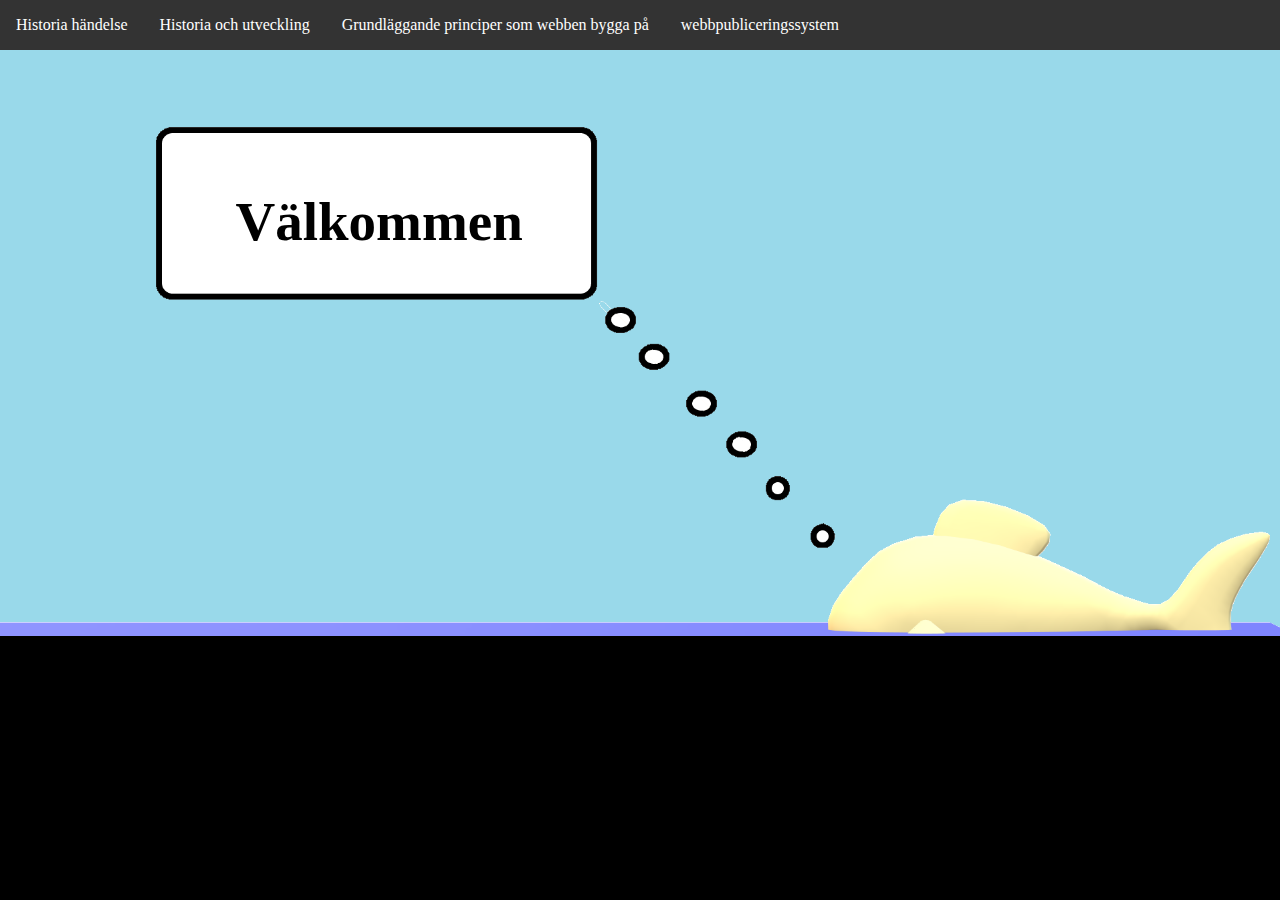
<file: index.html>
<!DOCTYPE html>
<html lang="en">
  <head>
    <title>Projekt: Webbhistoria</title>
    <meta charset="utf-8">
    <meta http-equiv="X-UA-Compatible" content="IE=edge">
    <meta name="viewport" content="width=device-width, initial-scale=1">
    
    <link rel="stylesheet" href="/style.css">
    <link rel="stylesheet" href="/animate.css">

  </head>
  
  <body class="bildstartsida">
   <h1 class="bild animated rotateInDownLeft">Välkommen</h1>
   <div > 
    <ul class="nav">
      <li>
        <a href="/view/Historiahändelse.html">Historia händelse</a>
      </li>
    
               <li>
                   <a href="/view/historia och uvekling.html">Historia och utveckling</a>
                 </li>
                 <li>
                     <a href="/view/grundläggande principer som webben bygga på.html">Grundläggande principer som webben bygga på</a>
                   </li>
                   <li>
                       <a href="/view/webbpubliceringssystem.html">webbpubliceringssystem</a>
                     </li>
    </ul>
  </div>
  </body>

  <script src="js/script.js"></script>
</html>
</file>
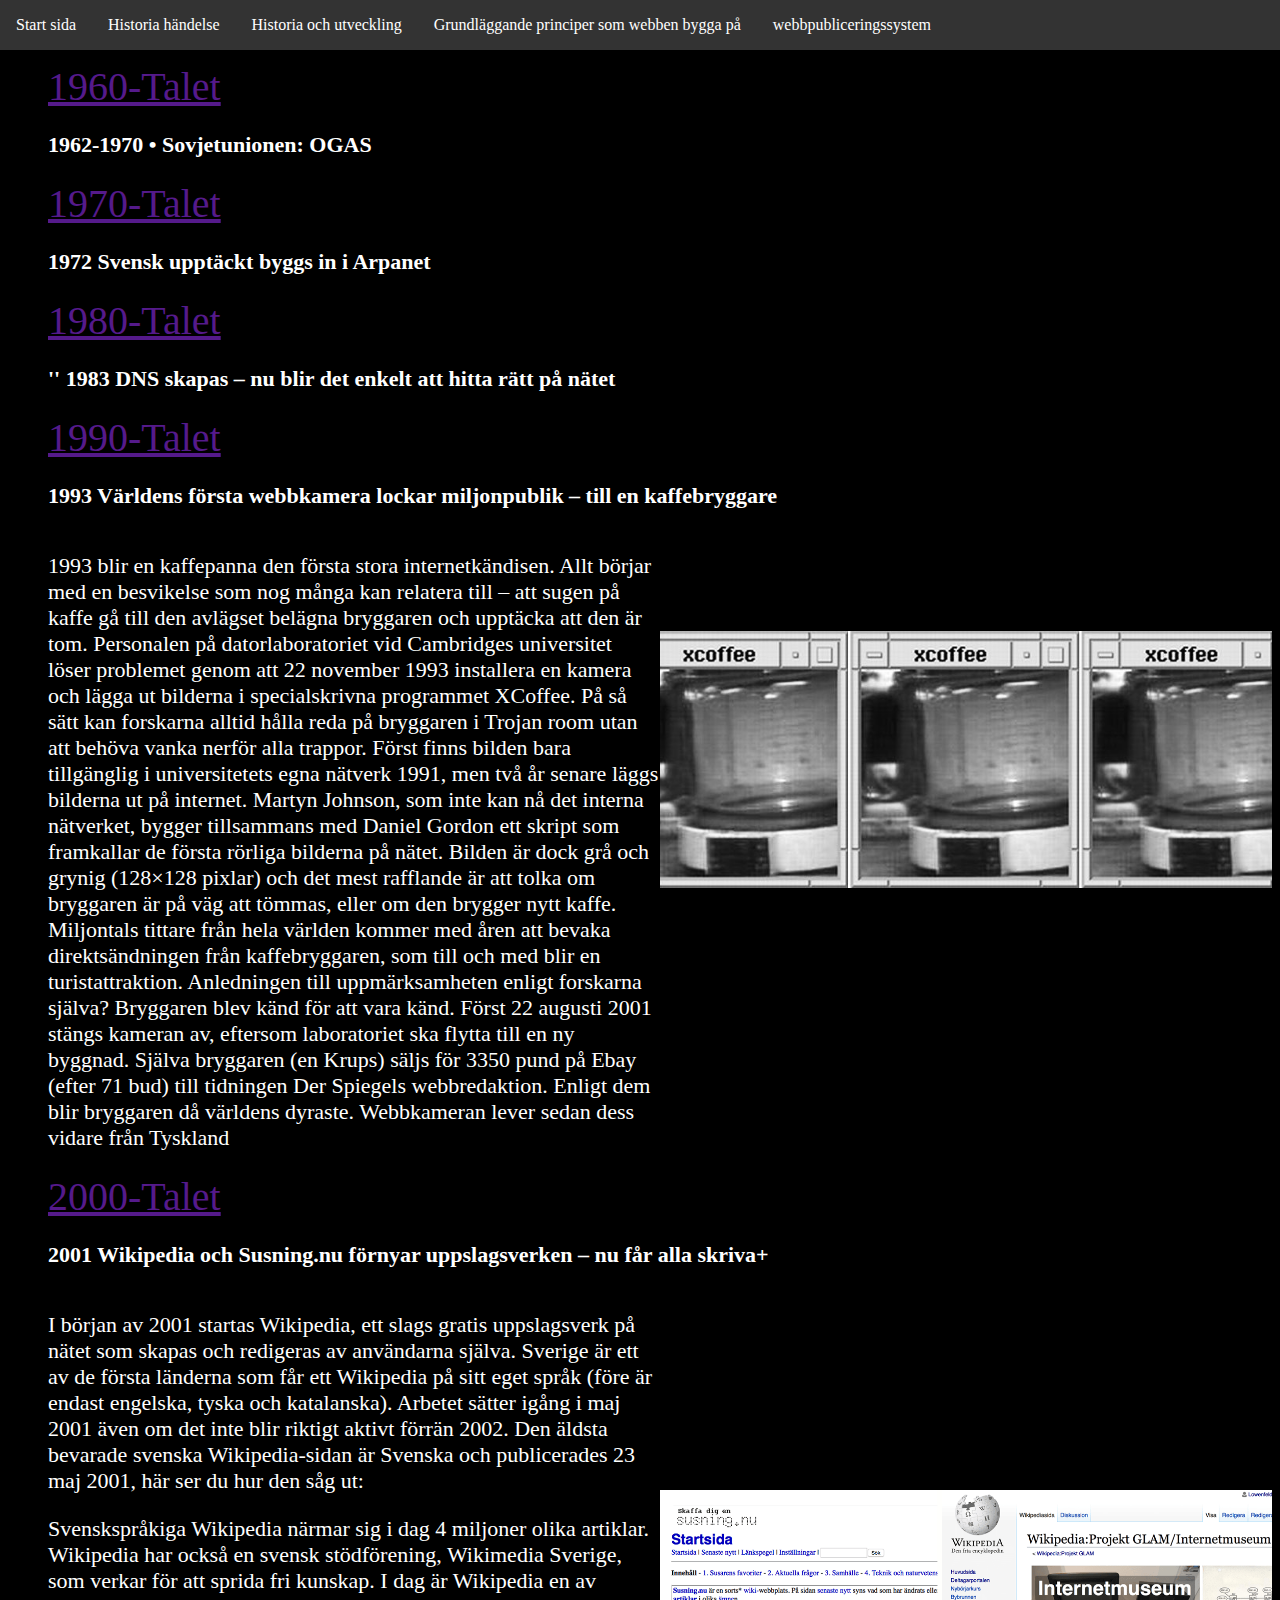
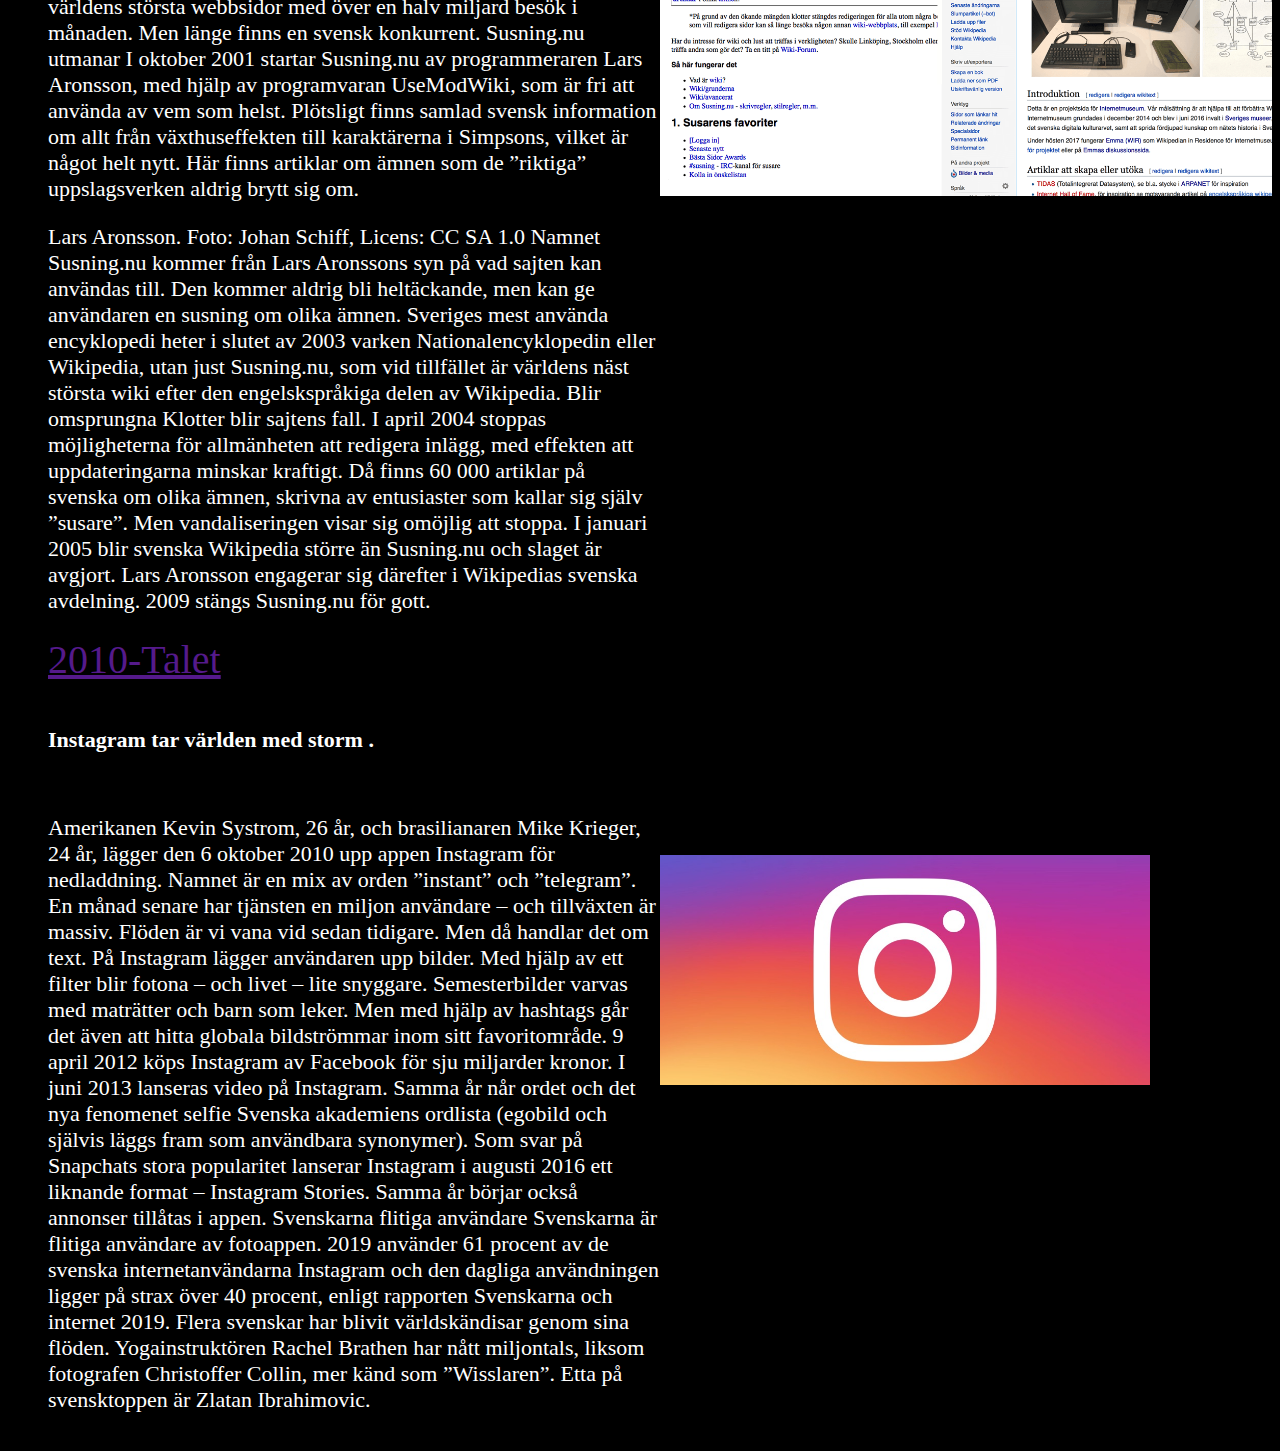
<file: view/Historiahändelse.html>
<!DOCTYPE html>
<html lang="en">
  <head>
    <title>Projekt: Webbhistoria</title>
    <meta charset="utf-8">
    <meta http-equiv="X-UA-Compatible" content="IE=edge">
    <meta name="viewport" content="width=device-width, initial-scale=1">
    
    <link rel="stylesheet" href="/style.css">

  </head>  
  <body>
    <div > 
      <ul class="nav">
          <li>
              <a href="/index.html">Start sida</a>
            </li>
        <li>
          <a href="/view/Historiahändelse.html">Historia händelse</a>
        </li>
      
                 <li>
                     <a href="/view/historia och uvekling.html">Historia och utveckling</a>
                   </li>
                   <li>
                       <a href="/view/grundläggande principer som webben bygga på.html">Grundläggande principer som webben bygga på</a>
                     </li>
                     <li>
                         <a href="/view/webbpubliceringssystem.html">webbpubliceringssystem</a>
                       </li>
      </ul>
    </div>
    <div class="historiahändelse">
        <ul>
        <li>
            <a href="">1960-Talet</a>
            </li>
           <h3><p  onclick="visainnehåll60()"> 1962-1970 • Sovjetunionen: OGAS</p></h3>
            <div id="60" class="kontent"></div>
            
            <li>
                <a href="">1970-Talet</a>
            </li>
            <h3><p onclick="visainnehåll70()">1972 Svensk upptäckt byggs in i Arpanet</p></h3>
            <div id="70" class="kontent"></div>
           
            <li>
                <a href="">1980-Talet</a>
                </li>
                <h3><p onclick="visainnehåll80()">'' 1983 DNS skapas – nu blir det enkelt att hitta rätt på nätet</p></h3>
                <div id="80"class="kontent"></div>
                <li>
                    <a href="">1990-Talet</a>
                </li>
                
               <h3><p> 1993 Världens första webbkamera lockar miljonpublik – till en kaffebryggare</h3></p>
          <div class="kontent">
                <div>
                  <p>1993 blir en kaffepanna den första stora internetkändisen. Allt börjar med en besvikelse som nog många kan relatera till – att sugen på kaffe gå till den avlägset belägna bryggaren och upptäcka att den är tom. Personalen på datorlaboratoriet vid Cambridges universitet löser problemet genom att 22 november 1993 installera en kamera och lägga ut bilderna i specialskrivna programmet XCoffee.
                    På så sätt kan forskarna alltid hålla reda på bryggaren i Trojan room utan att behöva vanka nerför alla trappor.
                    Först finns bilden bara tillgänglig i universitetets egna nätverk 1991, men två år senare läggs bilderna ut på internet. Martyn Johnson, som inte kan nå det interna nätverket, bygger tillsammans med Daniel Gordon ett skript som framkallar de första rörliga bilderna på nätet.
                    Bilden är dock grå och grynig (128×128 pixlar) och det mest rafflande är att tolka om bryggaren är på väg att tömmas, eller om den brygger nytt kaffe. Miljontals tittare från hela världen kommer med åren att bevaka direktsändningen från kaffebryggaren, som till och med blir en turistattraktion. Anledningen till uppmärksamheten enligt forskarna själva? Bryggaren blev känd för att vara känd.
                    Först 22 augusti 2001 stängs kameran av, eftersom laboratoriet ska flytta till en ny byggnad. Själva bryggaren (en Krups) säljs för 3350 pund på Ebay (efter 71 bud) till tidningen Der Spiegels webbredaktion. Enligt dem blir bryggaren då världens dyraste. Webbkameran lever sedan dess vidare från Tyskland   
                </p>  
                </div>
                 
                <img src="/90-talet.png" alt=""class="bild-90talet">
                </div>
                <li>
                    <a href="">2000-Talet</a>
                    </li>
                    <h3><p>2001 Wikipedia och Susning.nu förnyar uppslagsverken – nu får alla skriva+</h3></p>
                    <div class="kontent">
                        <div>
                            <p>I början av 2001 startas Wikipedia, ett slags gratis uppslagsverk på nätet som skapas och redigeras av användarna själva.
                                Sverige är ett av de första länderna som får ett Wikipedia på sitt eget språk (före är endast engelska, tyska och katalanska). Arbetet sätter igång i maj 2001 även om det inte blir riktigt aktivt förrän 2002. Den äldsta bevarade svenska Wikipedia-sidan är Svenska och publicerades 23 maj 2001, här ser du hur den såg ut:
                            </p>
                            <p>Svenskspråkiga Wikipedia närmar sig i dag 4 miljoner olika artiklar. Wikipedia har också en svensk stödförening, Wikimedia Sverige, som verkar för att sprida fri kunskap. I dag är Wikipedia en av världens största webbsidor med över en halv miljard besök i månaden.
                                Men länge finns en svensk konkurrent.
                                Susning.nu utmanar
                                I oktober 2001 startar Susning.nu av programmeraren Lars Aronsson, med hjälp av programvaran UseModWiki, som är fri att använda av vem som helst. Plötsligt finns samlad svensk information om allt från växthuseffekten till karaktärerna i Simpsons, vilket är något helt nytt. Här finns artiklar om ämnen som de ”riktiga” uppslagsverken aldrig brytt sig om.
                            </p>
                            <p>Lars Aronsson. Foto: Johan Schiff, Licens: CC SA 1.0
                                Namnet Susning.nu kommer från Lars Aronssons syn på vad sajten kan användas till. Den kommer aldrig bli heltäckande, men kan ge användaren en susning om olika ämnen.
                                Sveriges mest använda encyklopedi heter i slutet av 2003 varken Nationalencyklopedin eller Wikipedia, utan just Susning.nu, som vid tillfället är världens näst största wiki efter den engelskspråkiga delen av Wikipedia.
                                Blir omsprungna
                                Klotter blir sajtens fall. I april 2004 stoppas möjligheterna för allmänheten att redigera inlägg, med effekten att uppdateringarna minskar kraftigt. Då finns 60 000 artiklar på svenska om olika ämnen, skrivna av entusiaster som kallar sig själv ”susare”. Men vandaliseringen visar sig omöjlig att stoppa.
                                I januari 2005 blir svenska Wikipedia större än Susning.nu och slaget är avgjort. Lars Aronsson engagerar sig därefter i Wikipedias svenska avdelning. 2009 stängs Susning.nu för gott.
                            </p>
                            
                        </div>
                        <img src="/00-talet.png" alt=""class="bild-00talet">
                    </div>
    <li>
    <a href="">2010-Talet</a>
    </li>
   <h3><p> </p></h3>
    <div class="kontent">
        <div>

            <h3><p>Instagram tar världen med storm
                .</h3><br></p>
               <p> Amerikanen Kevin Systrom, 26 år, och brasilianaren Mike Krieger, 24 år, lägger den 6 oktober 2010 upp appen Instagram för nedladdning. Namnet är en mix av orden ”instant” och ”telegram”. En månad senare har tjänsten en miljon användare – och tillväxten är massiv.
Flöden är vi vana vid sedan tidigare. Men då handlar det om text. På Instagram lägger användaren upp bilder. Med hjälp av ett filter blir fotona – och livet – lite snyggare. Semesterbilder varvas med maträtter och barn som leker. Men med hjälp av hashtags går det även att hitta globala bildströmmar inom sitt favoritområde.
9 april 2012 köps Instagram av Facebook för sju miljarder kronor. I juni 2013 lanseras video på Instagram. Samma år når ordet och det nya fenomenet selfie Svenska akademiens ordlista (egobild och självis läggs fram som användbara synonymer).
Som svar på Snapchats stora popularitet lanserar Instagram i augusti 2016 ett liknande format – Instagram Stories. Samma år börjar också annonser tillåtas i appen.
Svenskarna flitiga användare
Svenskarna är flitiga användare av fotoappen. 2019 använder 61 procent av de svenska internetanvändarna Instagram och den dagliga användningen ligger på strax över 40 procent, enligt rapporten Svenskarna och internet 2019.
Flera svenskar har blivit världskändisar genom sina flöden. Yogainstruktören Rachel Brathen har nått miljontals, liksom fotografen Christoffer Collin, mer känd som ”Wisslaren”. Etta på svensktoppen är Zlatan Ibrahimovic.
</p>
        </div>
        <img src="/10-talet.png" alt=""class="bild-10talet">
    </div>
        </ul>
    </div>
    
    
  </body>
  <script src="/js/script.js"></script>
</html>
</file>
<file: style.css>
.bildstartsida{
    background-image: url("bild start sida.png");
    background-size:cover;
    background-repeat: no-repeat;
}
.bild{
    margin-left: 18%;
    margin-top: 15%;
    font-size: 55px;
}
.nav{
    list-style-type: none;
  margin: 0;
  padding: 0;
  overflow: hidden;
  background-color: #333;
  position: fixed;
  top: 0;
  left: 0;
  width: 100%;
}
.nav a{
    display: block;
  color: white;
  text-align: center;
  padding: 16px 16px;
  text-decoration: none;
}
.nav li {
float: left;
}
.historiahändelse {
    margin-top:5%;
}
.historiahändelse li{
    font-size: 40px;
    font-style: bold;
}
.bild-60talet{
 width: 80%;
 margin-top: 100px;
    
}
p{
    font-size: 22px;
    color: white;
    
}
body{
    background-color: black;
}
.kontent{
    display:grid;
    grid-template-columns:50% 50%;
}
.bild-10talet{
    width:80%;
    margin-top: 150px;
}
.bild-70talet{
    width: 100%;
    margin-top: 200px;
}
.bild-80talet{
    width: 100%;
    margin-top: 350px;
}
.bild-90talet{
    width: 100%;
    margin-top: 100px;
}
.bild-00talet{
    width: 100%;
    margin-top: 200px;
}
.grunl {
    width: 100%;
    margin-top: 100px;
}
.open {
    width: 100%;
    margin-top: 260px;
}
.amertys{
    width: 100%;
    margin-top: 60px;
}
.historiautveckling{
   
}
</file>
